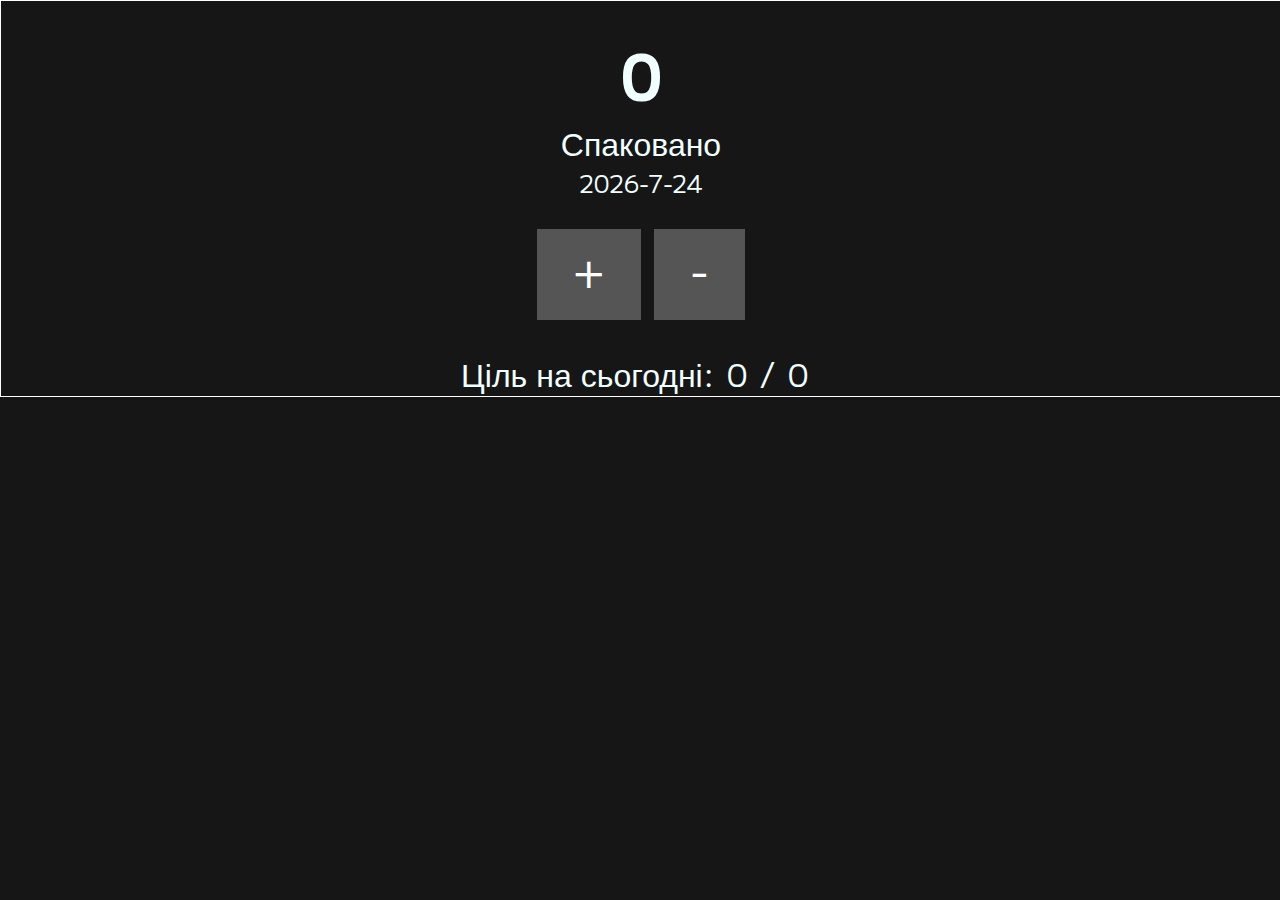
<file: index.html>
<!DOCTYPE html>
<html lang="en">
<head>
    <meta charset="UTF-8">
    <meta http-equiv="X-UA-Compatible" content="IE=edge">
    <meta name="viewport" content="width=device-width, initial-scale=1.0">
    <title>PackManager</title>
    <link rel="stylesheet" href="style.css">
    <link rel="preconnect" href="https://fonts.googleapis.com">
    <link rel="preconnect" href="https://fonts.gstatic.com" crossorigin>
    <link href="https://fonts.googleapis.com/css2?family=M+PLUS+2&display=swap" rel="stylesheet">
</head>
<body>
    <section>
            <div id="totalBlock">
                <div class="totscore innerBlock">
                    <h2 id="total" class="totalStyle">0</h2>
                    <p id="txt">Спаковано <br /> <p id="currentDate"></p></p>
                </div>
                <div class="innerBlock">
                    <button id="packButton" class="packButtonStyle">+</button>
                    <button id="packButtonMinus" class="packButtonStyle">-</button>

                </div>
                
                <div id="metablock" class="innerBlock">
                    <p id="txt">Ціль на сьогодні: </p>
                    <p id="totalMeta">0</p><p>/</p><p id="meta">0</p>
                </div>
            </div>
    </section>

    <script src="script.js"></script>
</body>
</html>
</file>
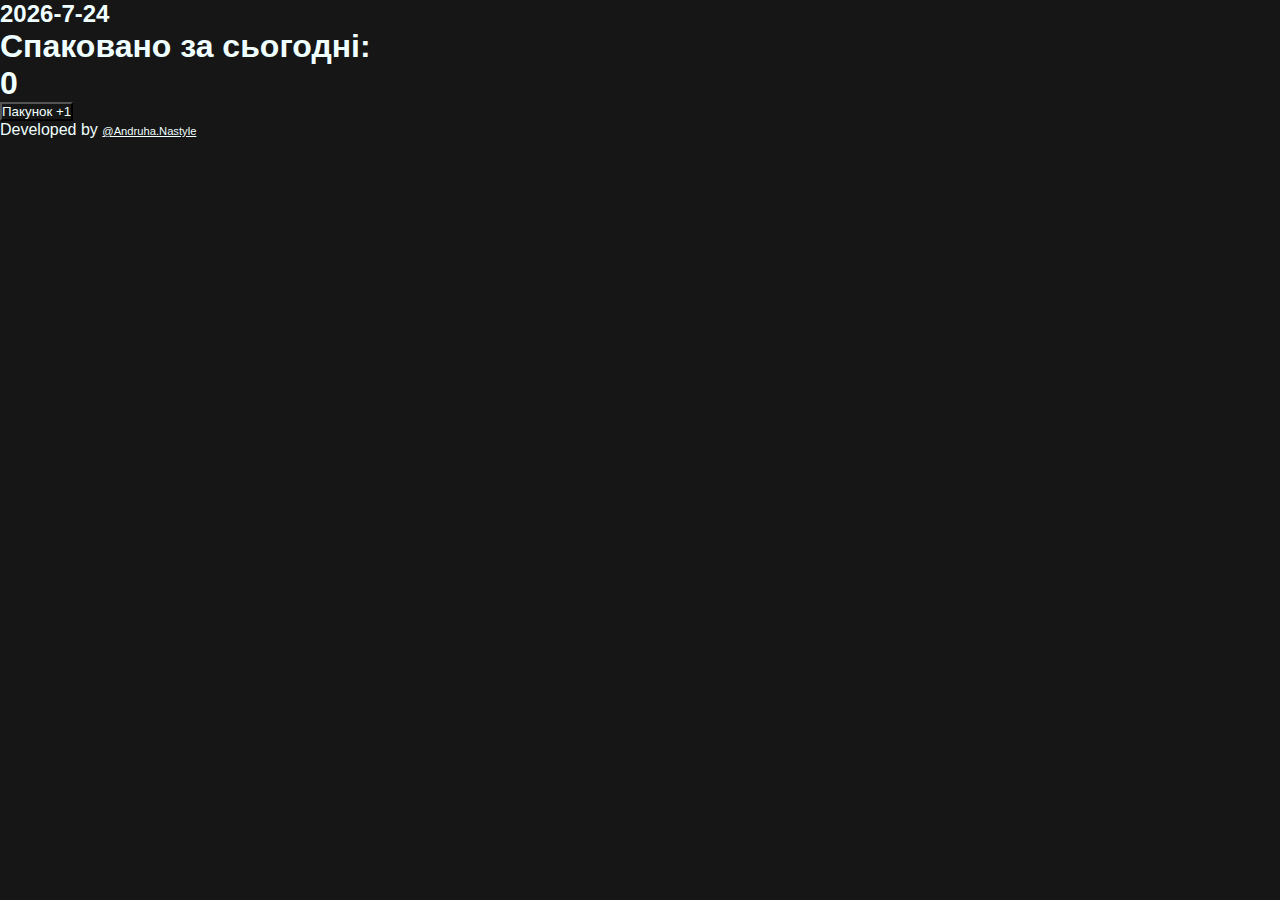
<file: tracker.html>
<html>
<head>
<title>Tracker</title>
<link rel="stylesheet" href="./style.css">
<link rel="icon" type="image/jpg" href="./favicolon.jpg"/>
</head>

<body>
<div class="container">
<h2 id="currentDate"></h2>
<h1>Спаковано за сьогодні: <p id="demo">0</p></h1>

<button id="myBtn" accesskey="h" >Пакунок +1</button>

</div>
<footer>Developed by <a style="font-size: 0.7rem;" target="_blank" href="https://www.instagram.com/andruha.nastyle/">@Andruha.Nastyle</a></footer>
<script>
let today = new Date();
let date = today.getFullYear()+'-'+(today.getMonth()+1)+'-'+today.getDate();
let a = 1;
document.getElementById("myBtn").addEventListener("click", function() {
  document.getElementById("demo").innerHTML = `${a++}`;
});

document.getElementById("currentDate").innerHTML = date;

function topScore(){
    return `Top score per day: 162 спаковано, йоптє!`
}

</script>	

</body>


</html>
</file>
<file: style.css>
* {
  background-color: #161616;
  color: azure;
  margin: 0;
  padding: 0;
  font-family: "M PLUS 2", sans-serif;
}

p {
  font-size: 2rem;
}

#totalBlock {
  font-size: 2rem;
  border: 1px white solid;
  width: 100%;
  height: 100%;
  text-align: center;
}

.totalStyle, h2 {
  font-size: 4rem;
}

#metablock {
  display: -webkit-box;
  display: -ms-flexbox;
  display: flex;
  -webkit-box-pack: center;
      -ms-flex-pack: center;
          justify-content: center;
}

#metablock #txt, #metablock p {
  padding-right: 1%;
}

.packButtonStyle {
  background-color: #555555;
  border: none;
  color: white;
  padding: 7px 36px 19px 36px;
  text-align: center;
  text-decoration: none;
  display: inline-block;
  font-size: 1.4em;
  margin: 4px 2px;
  cursor: pointer;
}

.innerBlock {
  margin-top: 2%;
}

#currentDate {
  font-size: 1.5rem;
}
/*# sourceMappingURL=style.css.map */
</file>
